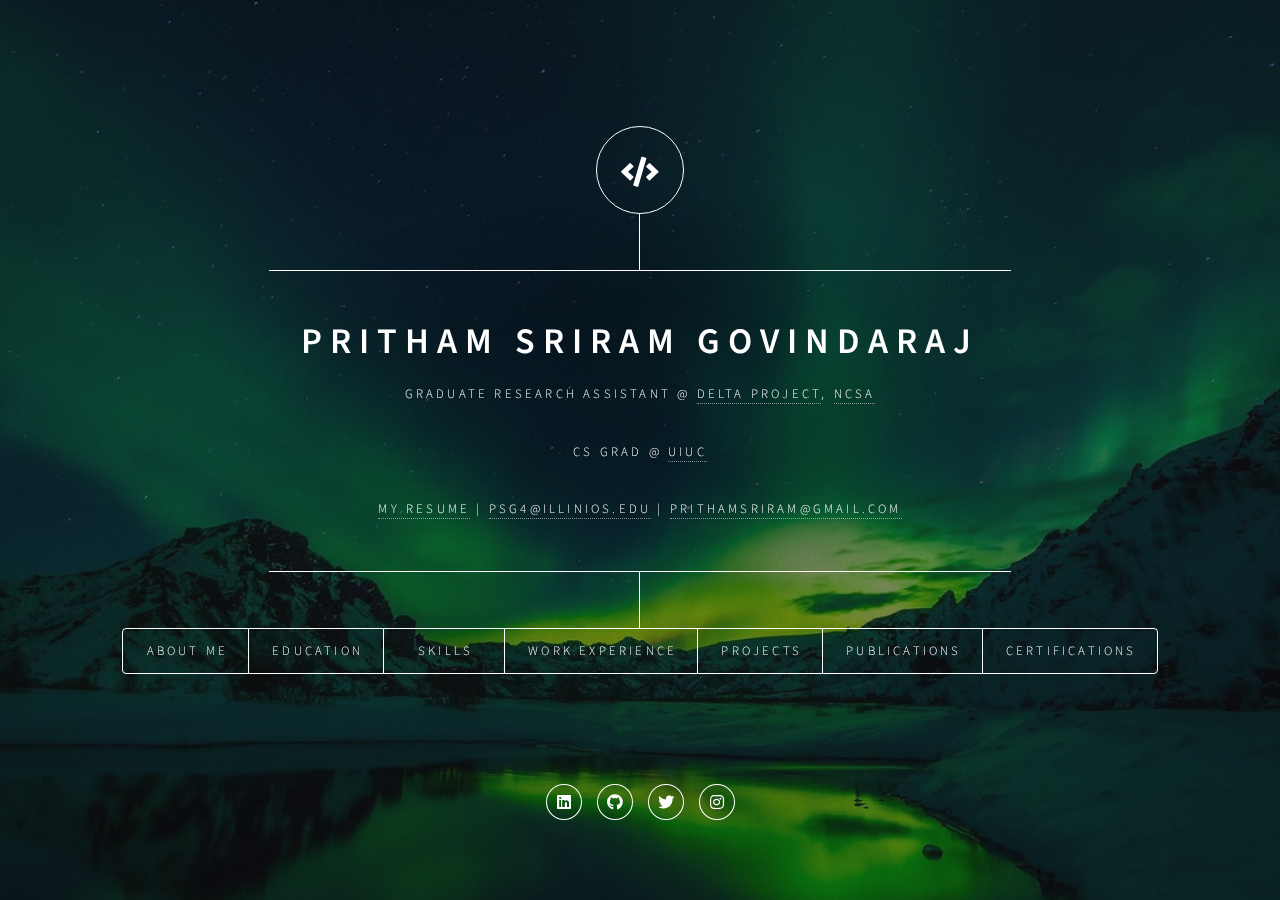
<file: index.html>
<!DOCTYPE HTML>
<!--
	Dimension by HTML5 UP
	html5up.net | @ajlkn
	Free for personal and commercial use under the CCA 3.0 license (html5up.net/license)
-->
<html>
	<head>
		<title>Pritham Sriram Govindaraj</title>
		<meta charset="utf-8" />
		<meta name="viewport" content="width=device-width, initial-scale=1, user-scalable=no" />
		<link rel="stylesheet" href="assets/css/main.css" />
		<noscript><link rel="stylesheet" href="assets/css/noscript.css"/></noscript>
	</head>
	<body class="is-preload">

		<!-- Wrapper -->
			<div id="wrapper">

				<!-- Header -->
					<header id="header">
						<div class="logo">
							<i class="fa fa-code" style="padding-top: 30px;font-size:30px;;"></i>
						</div>
						<div class="content">
							<div class="inner">
								<h1>Pritham Sriram Govindaraj</h1>
								<p>Graduate Research Assistant @ <a href="https://www.ncsa.illinois.edu/research/project-highlights/delta/">Delta Project</a>, <a href="https://www.ncsa.illinois.edu/">NCSA</a></p>
								<p>CS Grad @ <a href="https://illinois.edu/">UIUC</a></p>
								<p><a href="PrithamSriramResume.pdf" target="blank">My Resume</a> | <a href="mailto:psg4@illinios.edu" target="blank">psg4@illinios.edu</a> | <a href="mailto:prithamsriram@gmail.com" target="blank">prithamsriram@gmail.com</a></p>
							</div>
						</div>
						<nav>
							<ul>
								<li><a href="#intro">About Me</a></li>
								<li><a href="#education">Education</a></li>
								<li><a href="#skills">Skills</a></li>
								<li><a href="#work">Work Experience</a></li>
								<li><a href="#project">Projects</a></li>
								<li><a href="#publication">Publications</a></li>
								<li><a href="#certification">Certifications</a></li>
							</ul>
						</nav>
					</header>

				<!-- Main -->
					<div id="main">

						<!-- Intro -->
							<article id="intro">
								<h2 class="major">Intro</h2>
								<span class="image main"><img src="images/aboutme.jpg" alt="" /></span>
								<p>Hello!!! </br>Thank you for taking the time to visit my Portfolio.
								</br>
								</br>
								I'm a Grad CS Student at UIUC who has a strong inclination towards tech and the mechanism behind them.
								I spend my time listening to music, doing leetcode, working on some innovative software and machine learning project which you
								can find <a href="#project">here</a>. 
								</br> 
								</br> 
								I have also worked on the corporate environment for more than a year. 
								</br>
							</br>
								Check out my <a href="#work">Career highlights</a> for a glimpse into my professional background.
								</br>
								</p>	
								
								<h2 class="major">My Philosophy</h2>
									Life might not function like Greedy Algorithm where you are given the best choice always, but its a Dynamic Programming Algorithm where you might have to take some bitter choices for the better end result.
								</p>
							</article>

						<!-- Education -->
						<article id="education">
							<h2 class="major">Education</h2>
							<h4 class="major">University of Illinois Urbana Champaign</h4>
							<span class="image main"><img src="images/uiuc.jpeg" alt="" /></span>
							
							<h5 style="text-align:left;">Master of Computer Science 
								<span style="float:right;">December 2023</span>
								<p style="text-align:right;">
									(4.00/4.00)
								<p>
							</h5>
							<b style="margin-top: -1px;">Courses</b>
							<ul class="icons" style="font-size: 1.0em;">
								<li>Applied Machine Learning</li>
								<li style="font-size: 1.5em;">&#8226;</li>
								<li>Deep Learning</li>
								<li style="font-size: 1.5em;">&#8226;</li>
								<li>Software Engineering</li>
								<li style="font-size: 1.5em;">&#8226;</li>
								<li>Database Systems</li>
								<li style="font-size: 1.5em;">&#8226;</li>
								<li>Cloud Computing Applications</li>
							</ul>
		
							<h4 class="major">College of Engineering, Guindy</h4>
							<span class="image main"><img src="images/ceg.jpeg" alt="" /></span>
							
							<h5 style="text-align:left;">BE COMPUTER SCIENCE & ENGINEERING
								<span style="float:right;">Apirl 2021</span>
								<p style="text-align:right;">
									(9.02/10.00)
								<p>
							</h5>
							<b style="margin-top: -1px;">Courses</b>
							<ul class="icons" style="font-size: 1.0em;">
								<li>Data Structures & Algorithms</li>
								<li style="font-size: 1.5em;">&#8226;</li>
								<li>Big Data Analytics</li>
								<li style="font-size: 1.5em;">&#8226;</li>
								<li>Cloud Computing</li>
								<li style="font-size: 1.5em;">&#8226;</li>
								<li>Web Design & Management</li>
								<li style="font-size: 1.5em;">&#8226;</li>
								<li>Wireless Networks</li>
								<li style="font-size: 1.5em;">&#8226;</li>
								<li>Operating Systems</li>
								<li style="font-size: 1.5em;">&#8226;</li>
								<li>Parallel & Distributed Programming</li>
							</ul>
						</article>

						<!-- Skills -->
						<article id="skills">
							<h2 class="major">Skills</h2>
							<h4 class="major">LANGUAGES & DATA STORAGE</h4>
							
							<ul class="icons" style="font-size: 1.0em;">
								<li>Java</li>
								<li style="font-size: 1.5em;">&#8226;</li>
								<li>C/C++</li>
								<li style="font-size: 1.5em;">&#8226;</li>
								<li>Javascript</li>
								<li style="font-size: 1.5em;">&#8226;</li>
								<li>Python</li>
								<li style="font-size: 1.5em;">&#8226;</li>
								<li>MySQL</li>
								<li style="font-size: 1.5em;">&#8226;</li>
								<li>MongoDB</li>
								<li style="font-size: 1.5em;">&#8226;</li>
								<li>Ruby</li>
								<li style="font-size: 1.5em;">&#8226;</li>
								<li>Neo4j</li>
							</ul>
		
							<h4 class="major">Web Dev Framework</h4>
							<ul class="icons" style="font-size: 1.0em;">
								<li>Rails</li>
								<li style="font-size: 1.5em;">&#8226;</li>
								<li>Spring tool Suite</li>
								<li style="font-size: 1.5em;">&#8226;</li>
								<li>Angular</li>
								<li style="font-size: 1.5em;">&#8226;</li>
								<li>Android Studio</li>
								<li style="font-size: 1.5em;">&#8226;</li>
								<li>Flask</li>
								<li style="font-size: 1.5em;">&#8226;</li>
								<li>React</li>
								<li style="font-size: 1.5em;">&#8226;</li>
								<li>NodeJS</li>
							</ul>
							
							<h4 class="major">TOOLS & TECHNOLOGY</h4>
			
							<ul class="icons" style="font-size: 1.0em;">
								<li>Git</li>
								<li style="font-size: 1.5em;">&#8226;</li>
								<li>GitHub</li>
								<li style="font-size: 1.5em;">&#8226;</li>
								<li>Docker</li>
								<li style="font-size: 1.5em;">&#8226;</li>
								<li>Apache Tomcat</li>
								<li style="font-size: 1.5em;">&#8226;</li>
								<li>Splunk</li>
								<li style="font-size: 1.5em;">&#8226;</li>
								<li>Linux</li>
								<li style="font-size: 1.5em;">&#8226;</li>
								<li>Agile</li>
								<li style="font-size: 1.5em;">&#8226;</li>
								<li>Jupyter Notebook</li>
								<li style="font-size: 1.5em;">&#8226;</li>
								<li>Kubernetes</li>
								<li style="font-size: 1.5em;">&#8226;</li>
								<li>AWS</li>
							</ul>
						</article>

						<!-- Work -->
							<article id="work">
								<h2 class="major">Work Experience</h2>

								<h3 style="text-align:left;">Software Development Engineer 1

								</h3>
								<h3 style="text-align:left;"><a href="https://chronus.com/" target="blank">@Chronus Mentor</a><span style="float:right;">
									(June 2021 - May 2022)
								<span>
								</h3>

								<ul style="font-size: 0.9em;">
									<li>Developed a web application with dynamic charts, providing efficient access to historic business insights through automatic storage and retrieval from Amazon Redshift (cloud data warehouse) using React and Ruby on Rails.</li>
									<li>Successfully implemented WCAG compliance across the core app, reducing
										accessibility issues by 40% and improving user experience of challenged users.</li>
									<li>Analyzed and reduced cloud CPU usage spikes, leading to a 70% decrease in
										outages through optimized process implementation.</li>
									<li>Remodeled critical areas in the core application, resolving 30% of bugs that
										were causing unexpected crashes, and significantly improved the code quality
										and coverage of all associated components.</li>
									<li>Proposed and redesigned the Oauth authentication architecture to
										accommodate three strategies of Oauth, improving system flexibility</li>
								</ul>	

								<h3 style="text-align:left;">Summer Intern</h3>
								<h3 style="text-align:left;">@Fidelity Investments<span style="float:right;">
									(May 2020 – June 2020)
								<span>
								</h3>

								<ul style="font-size: 0.9em;">
									<li>Automated the existing process to generate graphical representations of log
										data for the business team, adding multi-level drill-down graphs for enhanced
										analysis using Angular and Spring Tool Suite.</li>
									<li>Preprocessed and centralized 1 million log data generated by finance
										aggregator tools into a single structured database, improving data organization.</li>
									<li>Modernized the server status access procedure by integrating server APIs with
										a new web page, streamlining the process for end users.</li>
									<li>Mentored two candidates, successfully guiding them through the job search
										process and helping them secure positions as part of the NGO team at Fidelity.</li>
								</ul>	

								<h3 style="text-align:left;">Android App Developer Intern</h3>
								<h3 style="text-align:left;">@Salzer Technologies<span style="float:right;">
									(May 2019 – June 2019)
								<span>
								</h3>

								<ul style="font-size: 0.9em;">
									<li>Designed five AJAX web pages for mobile applications, meeting business
										requirements and optimizing user experience.</li>
									<li>Integrated the app with an external API, allowing for the seamless retrieval,
										storage, and display of image and video data.</li>
								</ul>	
							</article>

						<!-- About -->
							<article id="project">
								<h2 class="major">Project</h2>
								<h3>Tag Me In</h3>
								<p>
									<ul>
										<li>Developed a webapp using React, Node, andexpress.js, featuringGoogleMaps integration to facilitate carpooling for UIUC students.</li>
										<li>Created auser-friendly platform that connects UIUC students traveling to similar destinations, thereby enabling carpooling.</li>
									</ul>
								</p>

								<h3>Ventura</h3>
								<p>
									<ul>
										<li>Developed an eCommerce webapp using Ruby on Rails.</li>
										<li>An app in which people can post their startup idea and Potential Investors could buy shares and also communicate with the owners of Idea.</li>
									</ul>
								</p>

								<h3>Face mask removal and Facial Reconstruction</h3>
								<p>
									<ul>
										<li>A Computer Vision Project that detects the region where face mask is present and reconstructs facial image</li>
										<li>Used YOLOv3 to detect Mask Region and a Modified Version of GANs to reconstruct the missing facial region</li>
									</ul>
								</p>
							</article>
						
							<article id="publication">
								<h2 class="major">Publications</h2>
								<ul>
									<li><a href = "https://www.igi-global.com/gateway/article/312852" target="blank">Modified GAN for Natural Occlusion Detection and Inpainting of Raw Footage from Video Surveillance, IGI Global - IJBDIA</a></li>
									<li><a href = "https://www.ijariit.com/manuscript/image-classifying-ai-chatbot/" target="blank">Image classifying AI Chatbot, IJARIIT</a></li>
								</ul>
							</article>

							<article id="certification">
								<h2 class="major">Certifications</h2>
								<p>
									<ul>
										<li><a href="images/Pritham Sriram G - Python.png" target="_blank">Python certification by Kaggle</a></li>
										<li><a href="https://coursera.org/share/e218b2b0142d8db4b527e6dda172ac64" target="_blank">Structuring Machine Learning Projects</a></li>
										<li><a href="https://coursera.org/share/2e96bd938f747ab505caee8cf98d319d" target="_blank">Neural Networks and Deep Learning</a></li>
										<li><a href="https://coursera.org/share/651295e6dbb3e5b256be4a63456b1175" target="_blank">Improving Deep Neural Networks: Hyperparameter Tuning, Regularization and Optimization</a></li>
									</ul>
								</p>
							</article>
						<!-- Contact
							<article id="contact">
								<h2 class="major">Contact</h2>
								<form method="post" action="#">
									<div class="fields">
										<div class="field half">
											<label for="name">Name</label>
											<input type="text" name="name" id="name" />
										</div>
										<div class="field half">
											<label for="email">Email</label>
											<input type="text" name="email" id="email" />
										</div>
										<div class="field">
											<label for="message">Message</label>
											<textarea name="message" id="message" rows="4"></textarea>
										</div>
									</div>
									<ul class="actions">
										<li><input type="submit" value="Send Message" class="primary" /></li>
										<li><input type="reset" value="Reset" /></li>
									</ul>
								</form>

							</article> -->

						<!-- Elements -->
							<article id="elements">
								<h2 class="major">Elements</h2>

								<section>
									<h3 class="major">Text</h3>
									<p>This is <b>bold</b> and this is <strong>strong</strong>. This is <i>italic</i> and this is <em>emphasized</em>.
									This is <sup>superscript</sup> text and this is <sub>subscript</sub> text.
									This is <u>underlined</u> and this is code: <code>for (;;) { ... }</code>. Finally, <a href="#">this is a link</a>.</p>
									<hr />
									<h2>Heading Level 2</h2>
									<h3>Heading Level 3</h3>
									<h4>Heading Level 4</h4>
									<h5>Heading Level 5</h5>
									<h6>Heading Level 6</h6>
									<hr />
									<h4>Blockquote</h4>
									<blockquote>Fringilla nisl. Donec accumsan interdum nisi, quis tincidunt felis sagittis eget tempus euismod. Vestibulum ante ipsum primis in faucibus vestibulum. Blandit adipiscing eu felis iaculis volutpat ac adipiscing accumsan faucibus. Vestibulum ante ipsum primis in faucibus lorem ipsum dolor sit amet nullam adipiscing eu felis.</blockquote>
									<h4>Preformatted</h4>
									<pre><code>i = 0;

while (!deck.isInOrder()) {
    print 'Iteration ' + i;
    deck.shuffle();
    i++;
}

print 'It took ' + i + ' iterations to sort the deck.';</code></pre>
								</section>

								<section>
									<h3 class="major">Lists</h3>

									<h4>Unordered</h4>
									<ul>
										<li>Dolor pulvinar etiam.</li>
										<li>Sagittis adipiscing.</li>
										<li>Felis enim feugiat.</li>
									</ul>

									<h4>Alternate</h4>
									<ul class="alt">
										<li>Dolor pulvinar etiam.</li>
										<li>Sagittis adipiscing.</li>
										<li>Felis enim feugiat.</li>
									</ul>

									<h4>Ordered</h4>
									<ol>
										<li>Dolor pulvinar etiam.</li>
										<li>Etiam vel felis viverra.</li>
										<li>Felis enim feugiat.</li>
										<li>Dolor pulvinar etiam.</li>
										<li>Etiam vel felis lorem.</li>
										<li>Felis enim et feugiat.</li>
									</ol>
									<h4>Icons</h4>
									<ul class="icons">
										<li><a href="#" class="icon brands fa-twitter"><span class="label">Twitter</span></a></li>
										<li><a href="#" class="icon brands fa-facebook-f"><span class="label">Facebook</span></a></li>
										<li><a href="#" class="icon brands fa-instagram"><span class="label">Instagram</span></a></li>
										<li><a href="#" class="icon brands fa-github"><span class="label">Github</span></a></li>
									</ul>

									<h4>Actions</h4>
									<ul class="actions">
										<li><a href="#" class="button primary">Default</a></li>
										<li><a href="#" class="button">Default</a></li>
									</ul>
									<ul class="actions stacked">
										<li><a href="#" class="button primary">Default</a></li>
										<li><a href="#" class="button">Default</a></li>
									</ul>
								</section>

								<section>
									<h3 class="major">Table</h3>
									<h4>Default</h4>
									<div class="table-wrapper">
										<table>
											<thead>
												<tr>
													<th>Name</th>
													<th>Description</th>
													<th>Price</th>
												</tr>
											</thead>
											<tbody>
												<tr>
													<td>Item One</td>
													<td>Ante turpis integer aliquet porttitor.</td>
													<td>29.99</td>
												</tr>
												<tr>
													<td>Item Two</td>
													<td>Vis ac commodo adipiscing arcu aliquet.</td>
													<td>19.99</td>
												</tr>
												<tr>
													<td>Item Three</td>
													<td> Morbi faucibus arcu accumsan lorem.</td>
													<td>29.99</td>
												</tr>
												<tr>
													<td>Item Four</td>
													<td>Vitae integer tempus condimentum.</td>
													<td>19.99</td>
												</tr>
												<tr>
													<td>Item Five</td>
													<td>Ante turpis integer aliquet porttitor.</td>
													<td>29.99</td>
												</tr>
											</tbody>
											<tfoot>
												<tr>
													<td colspan="2"></td>
													<td>100.00</td>
												</tr>
											</tfoot>
										</table>
									</div>

									<h4>Alternate</h4>
									<div class="table-wrapper">
										<table class="alt">
											<thead>
												<tr>
													<th>Name</th>
													<th>Description</th>
													<th>Price</th>
												</tr>
											</thead>
											<tbody>
												<tr>
													<td>Item One</td>
													<td>Ante turpis integer aliquet porttitor.</td>
													<td>29.99</td>
												</tr>
												<tr>
													<td>Item Two</td>
													<td>Vis ac commodo adipiscing arcu aliquet.</td>
													<td>19.99</td>
												</tr>
												<tr>
													<td>Item Three</td>
													<td> Morbi faucibus arcu accumsan lorem.</td>
													<td>29.99</td>
												</tr>
												<tr>
													<td>Item Four</td>
													<td>Vitae integer tempus condimentum.</td>
													<td>19.99</td>
												</tr>
												<tr>
													<td>Item Five</td>
													<td>Ante turpis integer aliquet porttitor.</td>
													<td>29.99</td>
												</tr>
											</tbody>
											<tfoot>
												<tr>
													<td colspan="2"></td>
													<td>100.00</td>
												</tr>
											</tfoot>
										</table>
									</div>
								</section>

								<section>
									<h3 class="major">Buttons</h3>
									<ul class="actions">
										<li><a href="#" class="button primary">Primary</a></li>
										<li><a href="#" class="button">Default</a></li>
									</ul>
									<ul class="actions">
										<li><a href="#" class="button">Default</a></li>
										<li><a href="#" class="button small">Small</a></li>
									</ul>
									<ul class="actions">
										<li><a href="#" class="button primary icon solid fa-download">Icon</a></li>
										<li><a href="#" class="button icon solid fa-download">Icon</a></li>
									</ul>
									<ul class="actions">
										<li><span class="button primary disabled">Disabled</span></li>
										<li><span class="button disabled">Disabled</span></li>
									</ul>
								</section>

								<section>
									<h3 class="major">Form</h3>
									<form method="post" action="#">
										<div class="fields">
											<div class="field half">
												<label for="demo-name">Name</label>
												<input type="text" name="demo-name" id="demo-name" value="" placeholder="Jane Doe" />
											</div>
											<div class="field half">
												<label for="demo-email">Email</label>
												<input type="email" name="demo-email" id="demo-email" value="" placeholder="jane@untitled.tld" />
											</div>
											<div class="field">
												<label for="demo-category">Category</label>
												<select name="demo-category" id="demo-category">
													<option value="">-</option>
													<option value="1">Manufacturing</option>
													<option value="1">Shipping</option>
													<option value="1">Administration</option>
													<option value="1">Human Resources</option>
												</select>
											</div>
											<div class="field half">
												<input type="radio" id="demo-priority-low" name="demo-priority" checked>
												<label for="demo-priority-low">Low</label>
											</div>
											<div class="field half">
												<input type="radio" id="demo-priority-high" name="demo-priority">
												<label for="demo-priority-high">High</label>
											</div>
											<div class="field half">
												<input type="checkbox" id="demo-copy" name="demo-copy">
												<label for="demo-copy">Email me a copy</label>
											</div>
											<div class="field half">
												<input type="checkbox" id="demo-human" name="demo-human" checked>
												<label for="demo-human">Not a robot</label>
											</div>
											<div class="field">
												<label for="demo-message">Message</label>
												<textarea name="demo-message" id="demo-message" placeholder="Enter your message" rows="6"></textarea>
											</div>
										</div>
										<ul class="actions">
											<li><input type="submit" value="Send Message" class="primary" /></li>
											<li><input type="reset" value="Reset" /></li>
										</ul>
									</form>
								</section>

							</article>
					</div>

				<!-- Footer -->
					<footer id="footer">
						<ul class="icons">
							<li><a href="https://www.linkedin.com/in/pritham-sriram-g/" class="icon brands fa-linkedin" target="blank"><span class="label">LinkedIn</span></a></li>
							<li><a href="https://github.com/ThugJudy" class="icon brands fa-github" target="blank"><span class="label" >GitHub</span></a></li>
							<li><a href="https://twitter.com/PrithamSriramG" class="icon brands fa-twitter" target="blank"><span class="label">Twitter</span></a></li>
							<li><a href="https://www.instagram.com/prithamsriram/" class="icon brands fa-instagram"target="blank"><span class="label">Instagram</span></a></li>
						</ul>
					</footer>

			</div>

		<!-- BG -->
			<div id="bg"></div>

		<!-- Scripts -->
			<script src="assets/js/jquery.min.js"></script>
			<script src="assets/js/browser.min.js"></script>
			<script src="assets/js/breakpoints.min.js"></script>
			<script src="assets/js/util.js"></script>
			<script src="assets/js/main.js"></script>

	</body>
</html>
</file>
<file: assets/css/noscript.css>
/*
	Dimension by HTML5 UP
	html5up.net | @ajlkn
	Free for personal and commercial use under the CCA 3.0 license (html5up.net/license)
*/

/* BG */

	body.is-preload #bg:before {
		background-color: transparent;
	}

/* Header */

	body.is-preload #header {
		-moz-filter: none;
		-webkit-filter: none;
		-ms-filter: none;
		filter: none;
	}

		body.is-preload #header > * {
			opacity: 1;
		}

		body.is-preload #header .content .inner {
			max-height: none;
			padding: 3rem 2rem;
			opacity: 1;
		}

/* Main */

	#main article {
		opacity: 1;
		margin: 4rem 0 0 0;
	}
</file>
<file: assets/css/main.css>
@import url(fontawesome-all.min.css);
@import url("https://fonts.googleapis.com/css?family=Source+Sans+Pro:300italic,600italic,300,600");

/*
	Dimension by HTML5 UP
	html5up.net | @ajlkn
	Free for personal and commercial use under the CCA 3.0 license (html5up.net/license)
*/

html, body, div, span, applet, object,
iframe, h1, h2, h3, h4, h5, h6, p, blockquote,
pre, a, abbr, acronym, address, big, cite,
code, del, dfn, em, img, ins, kbd, q, s, samp,
small, strike, strong, sub, sup, tt, var, b,
u, i, center, dl, dt, dd, ol, ul, li, fieldset,
form, label, legend, table, caption, tbody,
tfoot, thead, tr, th, td, article, aside,
canvas, details, embed, figure, figcaption,
footer, header, hgroup, menu, nav, output, ruby,
section, summary, time, mark, audio, video {
	margin: 0;
	padding: 0;
	border: 0;
	font-size: 100%;
	font: inherit;
	vertical-align: baseline;}

article, aside, details, figcaption, figure,
footer, header, hgroup, menu, nav, section {
	display: block;}

body {
	line-height: 1;
}

ol, ul {
	list-style: none;
}

blockquote, q {
	quotes: none;
}

	blockquote:before, blockquote:after, q:before, q:after {
		content: '';
		content: none;
	}

table {
	border-collapse: collapse;
	border-spacing: 0;
}

body {
	-webkit-text-size-adjust: none;
}

mark {
	background-color: transparent;
	color: inherit;
}

input::-moz-focus-inner {
	border: 0;
	padding: 0;
}

input, select, textarea {
	-moz-appearance: none;
	-webkit-appearance: none;
	-ms-appearance: none;
	appearance: none;
}

/* Basic */

	@-ms-viewport {
		width: device-width;
	}

	@media screen and (max-width: 480px) {

		html, body {
			min-width: 320px;
		}

	}

	html {
		box-sizing: border-box;
	}

	*, *:before, *:after {
		box-sizing: inherit;
	}

	body {
		background: #1b1f22;
	}

		body.is-preload *, body.is-preload *:before, body.is-preload *:after {
			-moz-animation: none !important;
			-webkit-animation: none !important;
			-ms-animation: none !important;
			animation: none !important;
			-moz-transition: none !important;
			-webkit-transition: none !important;
			-ms-transition: none !important;
			transition: none !important;
		}

/* Type */

	html {
		font-size: 16pt;
	}

		@media screen and (max-width: 1680px) {

			html {
				font-size: 12pt;
			}

		}

		@media screen and (max-width: 736px) {

			html {
				font-size: 11pt;
			}

		}

		@media screen and (max-width: 360px) {

			html {
				font-size: 10pt;
			}

		}

	body, input, select, textarea {
		color: #ffffff;
		font-family: "Source Sans Pro", sans-serif;
		font-weight: 300;
		font-size: 1rem;
		line-height: 1.65;
	}

	a {
		-moz-transition: color 0.2s ease-in-out, background-color 0.2s ease-in-out, border-bottom-color 0.2s ease-in-out;
		-webkit-transition: color 0.2s ease-in-out, background-color 0.2s ease-in-out, border-bottom-color 0.2s ease-in-out;
		-ms-transition: color 0.2s ease-in-out, background-color 0.2s ease-in-out, border-bottom-color 0.2s ease-in-out;
		transition: color 0.2s ease-in-out, background-color 0.2s ease-in-out, border-bottom-color 0.2s ease-in-out;
		border-bottom: dotted 1px rgba(255, 255, 255, 0.5);
		text-decoration: none;
		color: inherit;
	}

		a:hover {
			border-bottom-color: transparent;
		}

	strong, b {
		color: #ffffff;
		font-weight: 600;
	}

	em, i {
		font-style: italic;
	}

	p {
		margin: 0 0 2rem 0;
	}

	h1, h2, h3, h4, h5, h6 {
		color: #ffffff;
		font-weight: 600;
		line-height: 1.5;
		margin: 0 0 1rem 0;
		text-transform: uppercase;
		letter-spacing: 0.2rem;
	}

		h1 a, h2 a, h3 a, h4 a, h5 a, h6 a {
			color: inherit;
			text-decoration: none;
		}

		h1.major, h2.major, h3.major, h4.major, h5.major, h6.major {
			border-bottom: solid 1px #ffffff;
			width: -moz-max-content;
			width: -webkit-max-content;
			width: -ms-max-content;
			width: max-content;
			padding-bottom: 0.5rem;
			margin: 0 0 2rem 0;
		}

	h1 {
		font-size: 2.25rem;
		line-height: 1.3;
		letter-spacing: 0.5rem;
	}

	h2 {
		font-size: 1.5rem;
		line-height: 1.4;
		letter-spacing: 0.5rem;
	}

	h3 {
		font-size: 1rem;
	}

	h4 {
		font-size: 0.8rem;
	}

	h5 {
		font-size: 0.7rem;
	}

	h6 {
		font-size: 0.6rem;
	}

	@media screen and (max-width: 736px) {

		h1 {
			font-size: 1.75rem;
			line-height: 1.4;
		}

		h2 {
			font-size: 1.25em;
			line-height: 1.5;
		}

	}

	sub {
		font-size: 0.8rem;
		position: relative;
		top: 0.5rem;
	}

	sup {
		font-size: 0.8rem;
		position: relative;
		top: -0.5rem;
	}

	blockquote {
		border-left: solid 4px #ffffff;
		font-style: italic;
		margin: 0 0 2rem 0;
		padding: 0.5rem 0 0.5rem 2rem;
	}

	code {
		background: rgba(255, 255, 255, 0.075);
		border-radius: 4px;
		font-family: "Courier New", monospace;
		font-size: 0.9rem;
		margin: 0 0.25rem;
		padding: 0.25rem 0.65rem;
	}

	pre {
		-webkit-overflow-scrolling: touch;
		font-family: "Courier New", monospace;
		font-size: 0.9rem;
		margin: 0 0 2rem 0;
	}

		pre code {
			display: block;
			line-height: 1.75;
			padding: 1rem 1.5rem;
			overflow-x: auto;
		}

	hr {
		border: 0;
		border-bottom: solid 1px #ffffff;
		margin: 2.75rem 0;
	}

	.align-left {
		text-align: left;
	}

	.align-center {
		text-align: center;
	}

	.align-right {
		text-align: right;
	}

/* Form */

	form {
		margin: 0 0 2rem 0;
	}

		form > :last-child {
			margin-bottom: 0;
		}

		form > .fields {
			display: -moz-flex;
			display: -webkit-flex;
			display: -ms-flex;
			display: flex;
			-moz-flex-wrap: wrap;
			-webkit-flex-wrap: wrap;
			-ms-flex-wrap: wrap;
			flex-wrap: wrap;
			width: calc(100% + 3rem);
			margin: -1.5rem 0 2rem -1.5rem;
		}

			form > .fields > .field {
				-moz-flex-grow: 0;
				-webkit-flex-grow: 0;
				-ms-flex-grow: 0;
				flex-grow: 0;
				-moz-flex-shrink: 0;
				-webkit-flex-shrink: 0;
				-ms-flex-shrink: 0;
				flex-shrink: 0;
				padding: 1.5rem 0 0 1.5rem;
				width: calc(100% - 1.5rem);
			}

				form > .fields > .field.half {
					width: calc(50% - 0.75rem);
				}

				form > .fields > .field.third {
					width: calc(100%/3 - 0.5rem);
				}

				form > .fields > .field.quarter {
					width: calc(25% - 0.375rem);
				}

		@media screen and (max-width: 480px) {

			form > .fields {
				width: calc(100% + 3rem);
				margin: -1.5rem 0 2rem -1.5rem;
			}

				form > .fields > .field {
					padding: 1.5rem 0 0 1.5rem;
					width: calc(100% - 1.5rem);
				}

					form > .fields > .field.half {
						width: calc(100% - 1.5rem);
					}

					form > .fields > .field.third {
						width: calc(100% - 1.5rem);
					}

					form > .fields > .field.quarter {
						width: calc(100% - 1.5rem);
					}

		}

	label {
		color: #ffffff;
		display: block;
		font-size: 0.8rem;
		font-weight: 300;
		letter-spacing: 0.2rem;
		line-height: 1.5;
		margin: 0 0 1rem 0;
		text-transform: uppercase;
	}

	input[type="text"],
	input[type="password"],
	input[type="email"],
	input[type="tel"],
	select,
	textarea {
		-moz-appearance: none;
		-webkit-appearance: none;
		-ms-appearance: none;
		appearance: none;
		-moz-transition: border-color 0.2s ease-in-out, box-shadow 0.2s ease-in-out, background-color 0.2s ease-in-out;
		-webkit-transition: border-color 0.2s ease-in-out, box-shadow 0.2s ease-in-out, background-color 0.2s ease-in-out;
		-ms-transition: border-color 0.2s ease-in-out, box-shadow 0.2s ease-in-out, background-color 0.2s ease-in-out;
		transition: border-color 0.2s ease-in-out, box-shadow 0.2s ease-in-out, background-color 0.2s ease-in-out;
		background-color: transparent;
		border-radius: 4px;
		border: solid 1px #ffffff;
		color: inherit;
		display: block;
		outline: 0;
		padding: 0 1rem;
		text-decoration: none;
		width: 100%;
	}

		input[type="text"]:invalid,
		input[type="password"]:invalid,
		input[type="email"]:invalid,
		input[type="tel"]:invalid,
		select:invalid,
		textarea:invalid {
			box-shadow: none;
		}

		input[type="text"]:focus,
		input[type="password"]:focus,
		input[type="email"]:focus,
		input[type="tel"]:focus,
		select:focus,
		textarea:focus {
			background: rgba(255, 255, 255, 0.075);
			border-color: #ffffff;
			box-shadow: 0 0 0 1px #ffffff;
		}

	select {
		background-image: url("data:image/svg+xml;charset=utf8,%3Csvg xmlns='http://www.w3.org/2000/svg' width='40' height='40' preserveAspectRatio='none' viewBox='0 0 40 40'%3E%3Cpath d='M9.4,12.3l10.4,10.4l10.4-10.4c0.2-0.2,0.5-0.4,0.9-0.4c0.3,0,0.6,0.1,0.9,0.4l3.3,3.3c0.2,0.2,0.4,0.5,0.4,0.9 c0,0.4-0.1,0.6-0.4,0.9L20.7,31.9c-0.2,0.2-0.5,0.4-0.9,0.4c-0.3,0-0.6-0.1-0.9-0.4L4.3,17.3c-0.2-0.2-0.4-0.5-0.4-0.9 c0-0.4,0.1-0.6,0.4-0.9l3.3-3.3c0.2-0.2,0.5-0.4,0.9-0.4S9.1,12.1,9.4,12.3z' fill='%23ffffff' /%3E%3C/svg%3E");
		background-size: 1.25rem;
		background-repeat: no-repeat;
		background-position: calc(100% - 1rem) center;
		height: 2.75rem;
		padding-right: 2.75rem;
		text-overflow: ellipsis;
	}

		select option {
			color: #ffffff;
			background: #1b1f22;
		}

		select:focus::-ms-value {
			background-color: transparent;
		}

		select::-ms-expand {
			display: none;
		}

	input[type="text"],
	input[type="password"],
	input[type="email"],
	select {
		height: 2.75rem;
	}

	textarea {
		padding: 0.75rem 1rem;
	}

	input[type="checkbox"],
	input[type="radio"] {
		-moz-appearance: none;
		-webkit-appearance: none;
		-ms-appearance: none;
		appearance: none;
		display: block;
		float: left;
		margin-right: -2rem;
		opacity: 0;
		width: 1rem;
		z-index: -1;
	}

		input[type="checkbox"] + label,
		input[type="radio"] + label {
			text-decoration: none;
			-moz-user-select: none;
			-webkit-user-select: none;
			-ms-user-select: none;
			user-select: none;
			color: #ffffff;
			cursor: pointer;
			display: inline-block;
			font-size: 0.8rem;
			font-weight: 300;
			margin: 0 0 0.5rem 0;
			padding-left: 2.65rem;
			padding-right: 0.75rem;
			position: relative;
		}

			input[type="checkbox"] + label:before,
			input[type="radio"] + label:before {
				-moz-osx-font-smoothing: grayscale;
				-webkit-font-smoothing: antialiased;
				display: inline-block;
				font-style: normal;
				font-variant: normal;
				text-rendering: auto;
				line-height: 1;
				text-transform: none !important;
				font-family: 'Font Awesome 5 Free';
				font-weight: 900;
			}

			input[type="checkbox"] + label:before,
			input[type="radio"] + label:before {
				-moz-transition: border-color 0.2s ease-in-out, box-shadow 0.2s ease-in-out, background-color 0.2s ease-in-out;
				-webkit-transition: border-color 0.2s ease-in-out, box-shadow 0.2s ease-in-out, background-color 0.2s ease-in-out;
				-ms-transition: border-color 0.2s ease-in-out, box-shadow 0.2s ease-in-out, background-color 0.2s ease-in-out;
				transition: border-color 0.2s ease-in-out, box-shadow 0.2s ease-in-out, background-color 0.2s ease-in-out;
				border-radius: 4px;
				border: solid 1px #ffffff;
				content: '';
				display: inline-block;
				height: 1.65rem;
				left: 0;
				line-height: 1.65rem;
				position: absolute;
				text-align: center;
				top: -0.15rem;
				width: 1.65rem;
			}

		input[type="checkbox"]:checked + label:before,
		input[type="radio"]:checked + label:before {
			background: #ffffff !important;
			border-color: #ffffff !important;
			color: #1b1f22;
			content: '\f00c';
		}

		input[type="checkbox"]:focus + label:before,
		input[type="radio"]:focus + label:before {
			background: rgba(255, 255, 255, 0.075);
			border-color: #ffffff;
			box-shadow: 0 0 0 1px #ffffff;
		}

	input[type="checkbox"] + label:before {
		border-radius: 4px;
	}

	input[type="radio"] + label:before {
		border-radius: 100%;
	}

	::-webkit-input-placeholder {
		color: rgba(255, 255, 255, 0.5) !important;
		opacity: 1.0;
	}

	:-moz-placeholder {
		color: rgba(255, 255, 255, 0.5) !important;
		opacity: 1.0;
	}

	::-moz-placeholder {
		color: rgba(255, 255, 255, 0.5) !important;
		opacity: 1.0;
	}

	:-ms-input-placeholder {
		color: rgba(255, 255, 255, 0.5) !important;
		opacity: 1.0;
	}

	.formerize-placeholder {
		color: rgba(255, 255, 255, 0.5) !important;
		opacity: 1.0;
	}

/* Box */

	.box {
		border-radius: 4px;
		border: solid 1px #ffffff;
		margin-bottom: 2rem;
		padding: 1.5em;
	}

		.box > :last-child,
		.box > :last-child > :last-child,
		.box > :last-child > :last-child > :last-child {
			margin-bottom: 0;
		}

		.box.alt {
			border: 0;
			border-radius: 0;
			padding: 0;
		}

/* Icon */

	.icon {
		text-decoration: none;
		border-bottom: none;
		position: relative;
	}

		.icon:before {
			-moz-osx-font-smoothing: grayscale;
			-webkit-font-smoothing: antialiased;
			display: inline-block;
			font-style: normal;
			font-variant: normal;
			text-rendering: auto;
			line-height: 1;
			text-transform: none !important;
			font-family: 'Font Awesome 5 Free';
			font-weight: 400;
		}

		.icon > .label {
			display: none;
		}

		.icon:before {
			line-height: inherit;
		}

		.icon.solid:before {
			font-weight: 900;
		}

		.icon.brands:before {
			font-family: 'Font Awesome 5 Brands';
		}

/* Image */

	.image {
		border-radius: 4px;
		border: 0;
		display: inline-block;
		position: relative;
	}

		.image:before {
			pointer-events: none;
			background-image: url("../../images/overlay.png");
			background-color: rgba(19, 21, 25, 0.5);
			border-radius: 4px;
			content: '';
			display: block;
			height: 100%;
			left: 0;
			opacity: 0.5;
			position: absolute;
			top: 0;
			width: 100%;
		}

		.image img {
			border-radius: 4px;
			display: block;
		}

		.image.left, .image.right {
			max-width: 40%;
		}

			.image.left img, .image.right img {
				width: 100%;
			}

		.image.left {
			float: left;
			padding: 0 1.5em 1em 0;
			top: 0.25em;
		}

		.image.right {
			float: right;
			padding: 0 0 1em 1.5em;
			top: 0.25em;
		}

		.image.fit {
			display: block;
			margin: 0 0 2rem 0;
			width: 100%;
		}

			.image.fit img {
				width: 100%;
			}

		.image.main {
			display: block;
			margin: 2.5rem 0;
			width: 100%;
		}

			.image.main img {
				width: 100%;
			}

		@media screen and (max-width: 736px) {

			.image.main {
				margin: 2rem 0;
			}

		}

		@media screen and (max-width: 480px) {

			.image.main {
				margin: 1.5rem 0;
			}

		}

/* List */

	ol {
		list-style: decimal;
		margin: 0 0 2rem 0;
		padding-left: 1.25em;
	}

		ol li {
			padding-left: 0.25em;
		}

	ul {
		list-style: disc;
		margin: 0 0 2rem 0;
		padding-left: 1em;
	}

		ul li {
			padding-left: 0.5em;
		}

		ul.alt {
			list-style: none;
			padding-left: 0;
		}

			ul.alt li {
				border-top: solid 1px #ffffff;
				padding: 0.5em 0;
			}

				ul.alt li:first-child {
					border-top: 0;
					padding-top: 0;
				}

	dl {
		margin: 0 0 2rem 0;
	}

		dl dt {
			display: block;
			font-weight: 600;
			margin: 0 0 1rem 0;
		}

		dl dd {
			margin-left: 2rem;
		}

/* Actions */

	ul.actions {
		display: -moz-flex;
		display: -webkit-flex;
		display: -ms-flex;
		display: flex;
		cursor: default;
		list-style: none;
		margin-left: -1rem;
		padding-left: 0;
	}

		ul.actions li {
			padding: 0 0 0 1rem;
			vertical-align: middle;
		}

		ul.actions.special {
			-moz-justify-content: center;
			-webkit-justify-content: center;
			-ms-justify-content: center;
			justify-content: center;
			width: 100%;
			margin-left: 0;
		}

			ul.actions.special li:first-child {
				padding-left: 0;
			}

		ul.actions.stacked {
			-moz-flex-direction: column;
			-webkit-flex-direction: column;
			-ms-flex-direction: column;
			flex-direction: column;
			margin-left: 0;
		}

			ul.actions.stacked li {
				padding: 1.3rem 0 0 0;
			}

				ul.actions.stacked li:first-child {
					padding-top: 0;
				}

		ul.actions.fit {
			width: calc(100% + 1rem);
		}

			ul.actions.fit li {
				-moz-flex-grow: 1;
				-webkit-flex-grow: 1;
				-ms-flex-grow: 1;
				flex-grow: 1;
				-moz-flex-shrink: 1;
				-webkit-flex-shrink: 1;
				-ms-flex-shrink: 1;
				flex-shrink: 1;
				width: 100%;
			}

				ul.actions.fit li > * {
					width: 100%;
				}

			ul.actions.fit.stacked {
				width: 100%;
			}

		@media screen and (max-width: 480px) {

			ul.actions:not(.fixed) {
				-moz-flex-direction: column;
				-webkit-flex-direction: column;
				-ms-flex-direction: column;
				flex-direction: column;
				margin-left: 0;
				width: 100% !important;
			}

				ul.actions:not(.fixed) li {
					-moz-flex-grow: 1;
					-webkit-flex-grow: 1;
					-ms-flex-grow: 1;
					flex-grow: 1;
					-moz-flex-shrink: 1;
					-webkit-flex-shrink: 1;
					-ms-flex-shrink: 1;
					flex-shrink: 1;
					padding: 1rem 0 0 0;
					text-align: center;
					width: 100%;
				}

					ul.actions:not(.fixed) li > * {
						width: 100%;
					}

					ul.actions:not(.fixed) li:first-child {
						padding-top: 0;
					}

					ul.actions:not(.fixed) li input[type="submit"],
					ul.actions:not(.fixed) li input[type="reset"],
					ul.actions:not(.fixed) li input[type="button"],
					ul.actions:not(.fixed) li button,
					ul.actions:not(.fixed) li .button {
						width: 100%;
					}

						ul.actions:not(.fixed) li input[type="submit"].icon:before,
						ul.actions:not(.fixed) li input[type="reset"].icon:before,
						ul.actions:not(.fixed) li input[type="button"].icon:before,
						ul.actions:not(.fixed) li button.icon:before,
						ul.actions:not(.fixed) li .button.icon:before {
							margin-left: -0.5em;
						}

		}

/* Icons */

	ul.icons {
		cursor: default;
		list-style: none;
		padding-left: 0;
	}

		ul.icons li {
			display: inline-block;
			padding: 0 0.75em 0 0;
		}

			ul.icons li:last-child {
				padding-right: 0;
			}

			ul.icons li a {
				border-radius: 100%;
				box-shadow: inset 0 0 0 1px #ffffff;
				display: inline-block;
				height: 2.25rem;
				line-height: 2.25rem;
				text-align: center;
				width: 2.25rem;
			}

				ul.icons li a:hover {
					background-color: rgba(255, 255, 255, 0.075);
				}

				ul.icons li a:active {
					background-color: rgba(255, 255, 255, 0.175);
				}

/* Table */

	.table-wrapper {
		-webkit-overflow-scrolling: touch;
		overflow-x: auto;
	}

	table {
		margin: 0 0 2rem 0;
		width: 100%;
	}

		table tbody tr {
			border: solid 1px #ffffff;
			border-left: 0;
			border-right: 0;
		}

			table tbody tr:nth-child(2n + 1) {
				background-color: rgba(255, 255, 255, 0.075);
			}

		table td {
			padding: 0.75em 0.75em;
		}

		table th {
			color: #ffffff;
			font-size: 0.9em;
			font-weight: 600;
			padding: 0 0.75em 0.75em 0.75em;
			text-align: left;
		}

		table thead {
			border-bottom: solid 2px #ffffff;
		}

		table tfoot {
			border-top: solid 2px #ffffff;
		}

		table.alt {
			border-collapse: separate;
		}

			table.alt tbody tr td {
				border: solid 1px #ffffff;
				border-left-width: 0;
				border-top-width: 0;
			}

				table.alt tbody tr td:first-child {
					border-left-width: 1px;
				}

			table.alt tbody tr:first-child td {
				border-top-width: 1px;
			}

			table.alt thead {
				border-bottom: 0;
			}

			table.alt tfoot {
				border-top: 0;
			}

/* Button */

	input[type="submit"],
	input[type="reset"],
	input[type="button"],
	button,
	.button {
		-moz-appearance: none;
		-webkit-appearance: none;
		-ms-appearance: none;
		appearance: none;
		-moz-transition: background-color 0.2s ease-in-out, color 0.2s ease-in-out;
		-webkit-transition: background-color 0.2s ease-in-out, color 0.2s ease-in-out;
		-ms-transition: background-color 0.2s ease-in-out, color 0.2s ease-in-out;
		transition: background-color 0.2s ease-in-out, color 0.2s ease-in-out;
		background-color: transparent;
		border-radius: 4px;
		border: 0;
		box-shadow: inset 0 0 0 1px #ffffff;
		color: #ffffff !important;
		cursor: pointer;
		display: inline-block;
		font-size: 0.8rem;
		font-weight: 300;
		height: 2.75rem;
		letter-spacing: 0.2rem;
		line-height: 2.75rem;
		outline: 0;
		padding: 0 1.25rem 0 1.35rem;
		text-align: center;
		text-decoration: none;
		text-transform: uppercase;
		white-space: nowrap;
	}

		input[type="submit"]:hover,
		input[type="reset"]:hover,
		input[type="button"]:hover,
		button:hover,
		.button:hover {
			background-color: rgba(255, 255, 255, 0.075);
		}

		input[type="submit"]:active,
		input[type="reset"]:active,
		input[type="button"]:active,
		button:active,
		.button:active {
			background-color: rgba(255, 255, 255, 0.175);
		}

		input[type="submit"].icon:before,
		input[type="reset"].icon:before,
		input[type="button"].icon:before,
		button.icon:before,
		.button.icon:before {
			margin-right: 0.5em;
		}

		input[type="submit"].fit,
		input[type="reset"].fit,
		input[type="button"].fit,
		button.fit,
		.button.fit {
			width: 100%;
		}

		input[type="submit"].small,
		input[type="reset"].small,
		input[type="button"].small,
		button.small,
		.button.small {
			font-size: 0.6rem;
			height: 2.0625rem;
			line-height: 2.0625rem;
		}

		input[type="submit"].primary,
		input[type="reset"].primary,
		input[type="button"].primary,
		button.primary,
		.button.primary {
			background-color: #ffffff;
			color: #1b1f22 !important;
			font-weight: 600;
		}

		input[type="submit"].disabled, input[type="submit"]:disabled,
		input[type="reset"].disabled,
		input[type="reset"]:disabled,
		input[type="button"].disabled,
		input[type="button"]:disabled,
		button.disabled,
		button:disabled,
		.button.disabled,
		.button:disabled {
			pointer-events: none;
			cursor: default;
			opacity: 0.25;
		}

	input[type="submit"],
	input[type="reset"],
	input[type="button"],
	button {
		line-height: calc(2.75rem - 2px);
	}

/* BG */

	#bg {
		-moz-transform: scale(1.0);
		-webkit-transform: scale(1.0);
		-ms-transform: scale(1.0);
		transform: scale(1.0);
		-webkit-backface-visibility: hidden;
		position: fixed;
		top: 0;
		left: 0;
		width: 100%;
		height: 100vh;
		z-index: 1;
	}

		#bg:before, #bg:after {
			content: '';
			display: block;
			position: absolute;
			top: 0;
			left: 0;
			width: 100%;
			height: 100%;
		}

		#bg:before {
			-moz-transition: background-color 2.5s ease-in-out;
			-webkit-transition: background-color 2.5s ease-in-out;
			-ms-transition: background-color 2.5s ease-in-out;
			transition: background-color 2.5s ease-in-out;
			-moz-transition-delay: 0.75s;
			-webkit-transition-delay: 0.75s;
			-ms-transition-delay: 0.75s;
			transition-delay: 0.75s;
			background-image: linear-gradient(to top, rgba(19, 21, 25, 0.5), rgba(19, 21, 25, 0.5)), url("../../images/overlay.png");
			background-size: auto,
 256px 256px;
			background-position: center,
 center;
			background-repeat: no-repeat,
 repeat;
			z-index: 2;
		}

		#bg:after {
			-moz-transform: scale(1.125);
			-webkit-transform: scale(1.125);
			-ms-transform: scale(1.125);
			transform: scale(1.125);
			-moz-transition: -moz-transform 0.325s ease-in-out, -moz-filter 0.325s ease-in-out;
			-webkit-transition: -webkit-transform 0.325s ease-in-out, -webkit-filter 0.325s ease-in-out;
			-ms-transition: -ms-transform 0.325s ease-in-out, -ms-filter 0.325s ease-in-out;
			transition: transform 0.325s ease-in-out, filter 0.325s ease-in-out;
			background-image: url("../../images/bg1.jpeg");
			background-position: center;
			background-size: cover;
			background-repeat: no-repeat;
			z-index: 1;
		}

		body.is-article-visible #bg:after {
			-moz-transform: scale(1.0825);
			-webkit-transform: scale(1.0825);
			-ms-transform: scale(1.0825);
			transform: scale(1.0825);
			-moz-filter: blur(0.2rem);
			-webkit-filter: blur(0.2rem);
			-ms-filter: blur(0.2rem);
			filter: blur(0.2rem);
		}

		body.is-preload #bg:before {
			background-color: #000000;
		}

/* Wrapper */

	#wrapper {
		display: -moz-flex;
		display: -webkit-flex;
		display: -ms-flex;
		display: flex;
		-moz-flex-direction: column;
		-webkit-flex-direction: column;
		-ms-flex-direction: column;
		flex-direction: column;
		-moz-align-items: center;
		-webkit-align-items: center;
		-ms-align-items: center;
		align-items: center;
		-moz-justify-content: space-between;
		-webkit-justify-content: space-between;
		-ms-justify-content: space-between;
		justify-content: space-between;
		position: relative;
		min-height: 100vh;
		width: 100%;
		padding: 4rem 2rem;
		z-index: 3;
	}

		#wrapper:before {
			content: '';
			display: block;
		}

		@media screen and (max-width: 1680px) {

			#wrapper {
				padding: 3rem 2rem;
			}

		}

		@media screen and (max-width: 736px) {

			#wrapper {
				padding: 2rem 1rem;
			}

		}

		@media screen and (max-width: 480px) {

			#wrapper {
				padding: 1rem;
			}

		}

/* Header */

	#header {
		display: -moz-flex;
		display: -webkit-flex;
		display: -ms-flex;
		display: flex;
		-moz-flex-direction: column;
		-webkit-flex-direction: column;
		-ms-flex-direction: column;
		flex-direction: column;
		-moz-align-items: center;
		-webkit-align-items: center;
		-ms-align-items: center;
		align-items: center;
		-moz-transition: -moz-transform 0.325s ease-in-out, -moz-filter 0.325s ease-in-out, opacity 0.325s ease-in-out;
		-webkit-transition: -webkit-transform 0.325s ease-in-out, -webkit-filter 0.325s ease-in-out, opacity 0.325s ease-in-out;
		-ms-transition: -ms-transform 0.325s ease-in-out, -ms-filter 0.325s ease-in-out, opacity 0.325s ease-in-out;
		transition: transform 0.325s ease-in-out, filter 0.325s ease-in-out, opacity 0.325s ease-in-out;
		background-image: -moz-radial-gradient(rgba(0, 0, 0, 0.25) 25%, rgba(0, 0, 0, 0) 55%);
		background-image: -webkit-radial-gradient(rgba(0, 0, 0, 0.25) 25%, rgba(0, 0, 0, 0) 55%);
		background-image: -ms-radial-gradient(rgba(0, 0, 0, 0.25) 25%, rgba(0, 0, 0, 0) 55%);
		background-image: radial-gradient(rgba(0, 0, 0, 0.25) 25%, rgba(0, 0, 0, 0) 55%);
		max-width: 100%;
		text-align: center;
	}

		#header > * {
			-moz-transition: opacity 0.325s ease-in-out;
			-webkit-transition: opacity 0.325s ease-in-out;
			-ms-transition: opacity 0.325s ease-in-out;
			transition: opacity 0.325s ease-in-out;
			position: relative;
			margin-top: 3.5rem;
		}

			#header > *:before {
				content: '';
				display: block;
				position: absolute;
				top: calc(-3.5rem - 1px);
				left: calc(50% - 1px);
				width: 1px;
				height: calc(3.5rem + 1px);
				background: #ffffff;
			}

		#header > :first-child {
			margin-top: 0;
		}

			#header > :first-child:before {
				display: none;
			}

		#header .logo {
			width: 5.5rem;
			height: 5.5rem;
			line-height: 5.5rem;
			border: solid 1px #ffffff;
			border-radius: 100%;
		}

			#header .logo .icon:before {
				font-size: 2rem;
			}

		#header .content {
			border-style: solid;
			border-color: #ffffff;
			border-top-width: 1px;
			border-bottom-width: 1px;
			max-width: 100%;
		}

			#header .content .inner {
				-moz-transition: max-height 0.75s ease, padding 0.75s ease, opacity 0.325s ease-in-out;
				-webkit-transition: max-height 0.75s ease, padding 0.75s ease, opacity 0.325s ease-in-out;
				-ms-transition: max-height 0.75s ease, padding 0.75s ease, opacity 0.325s ease-in-out;
				transition: max-height 0.75s ease, padding 0.75s ease, opacity 0.325s ease-in-out;
				-moz-transition-delay: 0.25s;
				-webkit-transition-delay: 0.25s;
				-ms-transition-delay: 0.25s;
				transition-delay: 0.25s;
				padding: 3rem 2rem;
				max-height: 40rem;
				overflow: hidden;
			}

				#header .content .inner > :last-child {
					margin-bottom: 0;
				}

			#header .content p {
				text-transform: uppercase;
				letter-spacing: 0.2rem;
				font-size: 0.8rem;
				line-height: 2;
			}

		#header nav ul {
			display: -moz-flex;
			display: -webkit-flex;
			display: -ms-flex;
			display: flex;
			margin-bottom: 0;
			list-style: none;
			padding-left: 0;
			border: solid 1px #ffffff;
			border-radius: 4px;
		}

			#header nav ul li {
				padding-left: 0;
				border-left: solid 1px #ffffff;
			}

				#header nav ul li:first-child {
					border-left: 0;
				}

				#header nav ul li a {
					display: block;
					min-width: 7.5rem;
					height: 2.75rem;
					line-height: 2.75rem;
					padding: 0 1.25rem 0 1.45rem;
					text-transform: uppercase;
					letter-spacing: 0.2rem;
					font-size: 0.8rem;
					border-bottom: 0;
				}

					#header nav ul li a:hover {
						background-color: rgba(255, 255, 255, 0.075);
					}

					#header nav ul li a:active {
						background-color: rgba(255, 255, 255, 0.175);
					}

		#header nav.use-middle:after {
			content: '';
			display: block;
			position: absolute;
			top: 0;
			left: calc(50% - 1px);
			width: 1px;
			height: 100%;
			background: #ffffff;
		}

		#header nav.use-middle ul li.is-middle {
			border-left: 0;
		}

		body.is-article-visible #header {
			-moz-transform: scale(0.95);
			-webkit-transform: scale(0.95);
			-ms-transform: scale(0.95);
			transform: scale(0.95);
			-moz-filter: blur(0.1rem);
			-webkit-filter: blur(0.1rem);
			-ms-filter: blur(0.1rem);
			filter: blur(0.1rem);
			opacity: 0;
		}

		body.is-preload #header {
			-moz-filter: blur(0.125rem);
			-webkit-filter: blur(0.125rem);
			-ms-filter: blur(0.125rem);
			filter: blur(0.125rem);
		}

			body.is-preload #header > * {
				opacity: 0;
			}

			body.is-preload #header .content .inner {
				max-height: 0;
				padding-top: 0;
				padding-bottom: 0;
				opacity: 0;
			}

		@media screen and (max-width: 980px) {

			#header .content p br {
				display: none;
			}

		}

		@media screen and (max-width: 736px) {

			#header > * {
				margin-top: 2rem;
			}

				#header > *:before {
					top: calc(-2rem - 1px);
					height: calc(2rem + 1px);
				}

			#header .logo {
				width: 4.75rem;
				height: 4.75rem;
				line-height: 4.75rem;
			}

				#header .logo .icon:before {
					font-size: 1.75rem;
				}

			#header .content .inner {
				padding: 2.5rem 1rem;
			}

			#header .content p {
				line-height: 1.875;
			}

		}

		@media screen and (max-width: 480px) {

			#header {
				padding: 1.5rem 0;
			}

				#header .content .inner {
					padding: 2.5rem 0;
				}

				#header nav ul {
					-moz-flex-direction: column;
					-webkit-flex-direction: column;
					-ms-flex-direction: column;
					flex-direction: column;
					min-width: 10rem;
					max-width: 100%;
				}

					#header nav ul li {
						border-left: 0;
						border-top: solid 1px #ffffff;
					}

						#header nav ul li:first-child {
							border-top: 0;
						}

						#header nav ul li a {
							height: 3rem;
							line-height: 3rem;
							min-width: 0;
							width: 100%;
						}

				#header nav.use-middle:after {
					display: none;
				}

		}

/* Main */

	#main {
		-moz-flex-grow: 1;
		-webkit-flex-grow: 1;
		-ms-flex-grow: 1;
		flex-grow: 1;
		-moz-flex-shrink: 1;
		-webkit-flex-shrink: 1;
		-ms-flex-shrink: 1;
		flex-shrink: 1;
		display: -moz-flex;
		display: -webkit-flex;
		display: -ms-flex;
		display: flex;
		-moz-align-items: center;
		-webkit-align-items: center;
		-ms-align-items: center;
		align-items: center;
		-moz-justify-content: center;
		-webkit-justify-content: center;
		-ms-justify-content: center;
		justify-content: center;
		-moz-flex-direction: column;
		-webkit-flex-direction: column;
		-ms-flex-direction: column;
		flex-direction: column;
		position: relative;
		max-width: 100%;
		z-index: 3;
	}

		#main article {
			-moz-transform: translateY(0.25rem);
			-webkit-transform: translateY(0.25rem);
			-ms-transform: translateY(0.25rem);
			transform: translateY(0.25rem);
			-moz-transition: opacity 0.325s ease-in-out, -moz-transform 0.325s ease-in-out;
			-webkit-transition: opacity 0.325s ease-in-out, -webkit-transform 0.325s ease-in-out;
			-ms-transition: opacity 0.325s ease-in-out, -ms-transform 0.325s ease-in-out;
			transition: opacity 0.325s ease-in-out, transform 0.325s ease-in-out;
			padding: 4.5rem 2.5rem 1.5rem 2.5rem ;
			position: relative;
			width: 40rem;
			max-width: 100%;
			background-color: rgba(27, 31, 34, 0.85);
			border-radius: 4px;
			opacity: 0;
		}

			#main article.active {
				-moz-transform: translateY(0);
				-webkit-transform: translateY(0);
				-ms-transform: translateY(0);
				transform: translateY(0);
				opacity: 1;
			}

			#main article .close {
				display: block;
				position: absolute;
				top: 0;
				right: 0;
				width: 4rem;
				height: 4rem;
				cursor: pointer;
				text-indent: 4rem;
				overflow: hidden;
				white-space: nowrap;
			}

				#main article .close:before {
					-moz-transition: background-color 0.2s ease-in-out;
					-webkit-transition: background-color 0.2s ease-in-out;
					-ms-transition: background-color 0.2s ease-in-out;
					transition: background-color 0.2s ease-in-out;
					content: '';
					display: block;
					position: absolute;
					top: 0.75rem;
					left: 0.75rem;
					width: 2.5rem;
					height: 2.5rem;
					border-radius: 100%;
					background-position: center;
					background-image: url("data:image/svg+xml;charset=utf8,%3Csvg xmlns='http://www.w3.org/2000/svg' xmlns:xlink='http://www.w3.org/1999/xlink' width='20px' height='20px' viewBox='0 0 20 20' zoomAndPan='disable'%3E%3Cstyle%3Eline %7B stroke: %23ffffff%3B stroke-width: 1%3B %7D%3C/style%3E%3Cline x1='2' y1='2' x2='18' y2='18' /%3E%3Cline x1='18' y1='2' x2='2' y2='18' /%3E%3C/svg%3E");
					background-size: 20px 20px;
					background-repeat: no-repeat;
				}

				#main article .close:hover:before {
					background-color: rgba(255, 255, 255, 0.075);
				}

				#main article .close:active:before {
					background-color: rgba(255, 255, 255, 0.175);
				}

		@media screen and (max-width: 736px) {

			#main article {
				padding: 3.5rem 2rem 0.5rem 2rem ;
			}

				#main article .close:before {
					top: 0.875rem;
					left: 0.875rem;
					width: 2.25rem;
					height: 2.25rem;
					background-size: 14px 14px;
				}

		}

		@media screen and (max-width: 480px) {

			#main article {
				padding: 3rem 1.5rem 0.5rem 1.5rem ;
			}

		}

/* Footer */

	#footer {
		-moz-transition: -moz-transform 0.325s ease-in-out, -moz-filter 0.325s ease-in-out, opacity 0.325s ease-in-out;
		-webkit-transition: -webkit-transform 0.325s ease-in-out, -webkit-filter 0.325s ease-in-out, opacity 0.325s ease-in-out;
		-ms-transition: -ms-transform 0.325s ease-in-out, -ms-filter 0.325s ease-in-out, opacity 0.325s ease-in-out;
		transition: transform 0.325s ease-in-out, filter 0.325s ease-in-out, opacity 0.325s ease-in-out;
		width: 100%;
		max-width: 100%;
		margin-top: 2rem;
		text-align: center;
	}

		#footer .copyright {
			letter-spacing: 0.2rem;
			font-size: 0.6rem;
			opacity: 0.75;
			margin-bottom: 0;
			text-transform: uppercase;
		}

		body.is-article-visible #footer {
			-moz-transform: scale(0.95);
			-webkit-transform: scale(0.95);
			-ms-transform: scale(0.95);
			transform: scale(0.95);
			-moz-filter: blur(0.1rem);
			-webkit-filter: blur(0.1rem);
			-ms-filter: blur(0.1rem);
			filter: blur(0.1rem);
			opacity: 0;
		}

		body.is-preload #footer {
			opacity: 0;
		}
</file>
